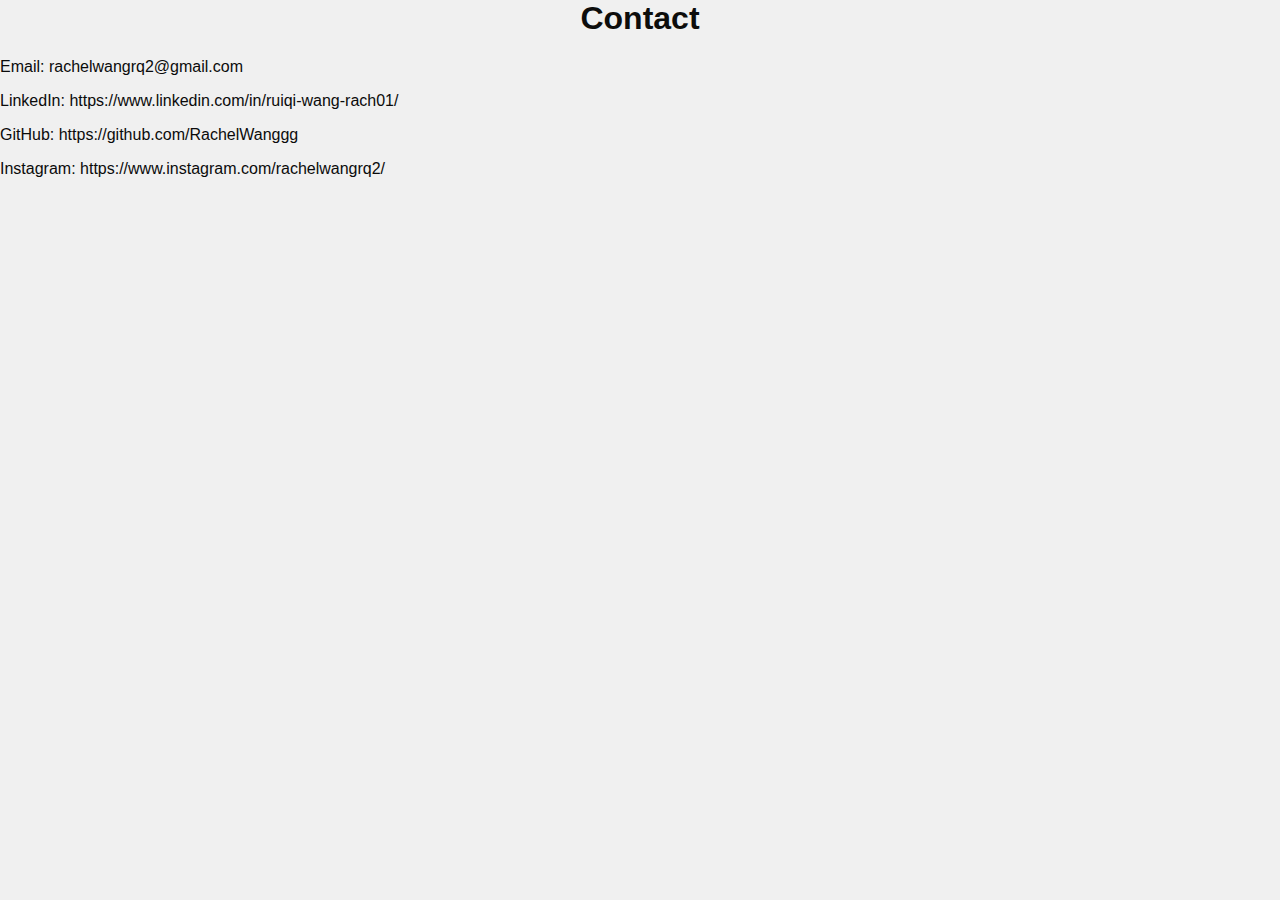
<file: contact.html>
<html lang="en">
    <head>
        <meta charset="UTF-8">
        <meta name="viewport" content="width=device-width, initial-scale=1.0">
        <title>Contact</title>
        <link rel="stylesheet" href="style.css">
    </head>
    <body>
        <h1>Contact</h1>
        <p>Email: rachelwangrq2@gmail.com</p>
        <p>LinkedIn: https://www.linkedin.com/in/ruiqi-wang-rach01/</p>
        <p>GitHub: https://github.com/RachelWanggg</p>
        <p>Instagram: https://www.instagram.com/rachelwangrq2/</p>
    </body>
</html>
</file>
<file: style.css>
body {
    background-color: #f0f0f0;
    font-family: Arial, sans-serif;
    margin: 0;
    padding: 0;
}

li {
    display: flex;
    align-items: center; /* Vertically centers icon and text */
  }

h1 {
    color: #0d0d0c;
    text-align: center;
}

p {
    color: #0b0b0b;
}

#footer {
    text-align: center;
    margin: 20px 0;
    padding: 20px;
}

#footer a {
    margin: 0 10px;
    color: #d78b10;
    text-decoration: none;
}

#footer a:hover {
    color: #b8730e;
}

a {
    color: #000000;
    text-decoration: none;
}

a:hover {
    color: #333333;
}

.nav-link {
    color: #000000 !important;
}

.nav-link:hover {
    color: #333333 !important;
}

.arch-image{
    object-fit: cover;
    border-radius: 150px 150px 0 0;
    width: 100%;
    max-width: 300px;
    height: auto;
}

.project-image-clickable {
    cursor: pointer;
    transition: transform 0.2s, opacity 0.2s;
    border-radius: 8px;
    margin-bottom: 10px;
    width: 100%;
    height: auto;
}

.project-image-clickable:hover {
    transform: scale(1.02);
    opacity: 0.9;
}

/* Image Overlay Modal */
.image-overlay {
    display: none;
    position: fixed;
    z-index: 9999;
    left: 0;
    top: 0;
    width: 100%;
    height: 100%;
    background-color: rgba(0, 0, 0, 0.9);
    justify-content: center;
    align-items: center;
    padding: 20px;
    box-sizing: border-box;
}

.overlay-image {
    max-width: 90%;
    max-height: 90%;
    object-fit: contain;
    border-radius: 8px;
    box-shadow: 0 4px 20px rgba(0, 0, 0, 0.5);
}

.close-overlay {
    position: absolute;
    top: 20px;
    right: 40px;
    color: #fff;
    font-size: 40px;
    font-weight: bold;
    cursor: pointer;
    z-index: 10000;
    transition: color 0.3s;
}

.close-overlay:hover {
    color: #ccc;
}
</file>
